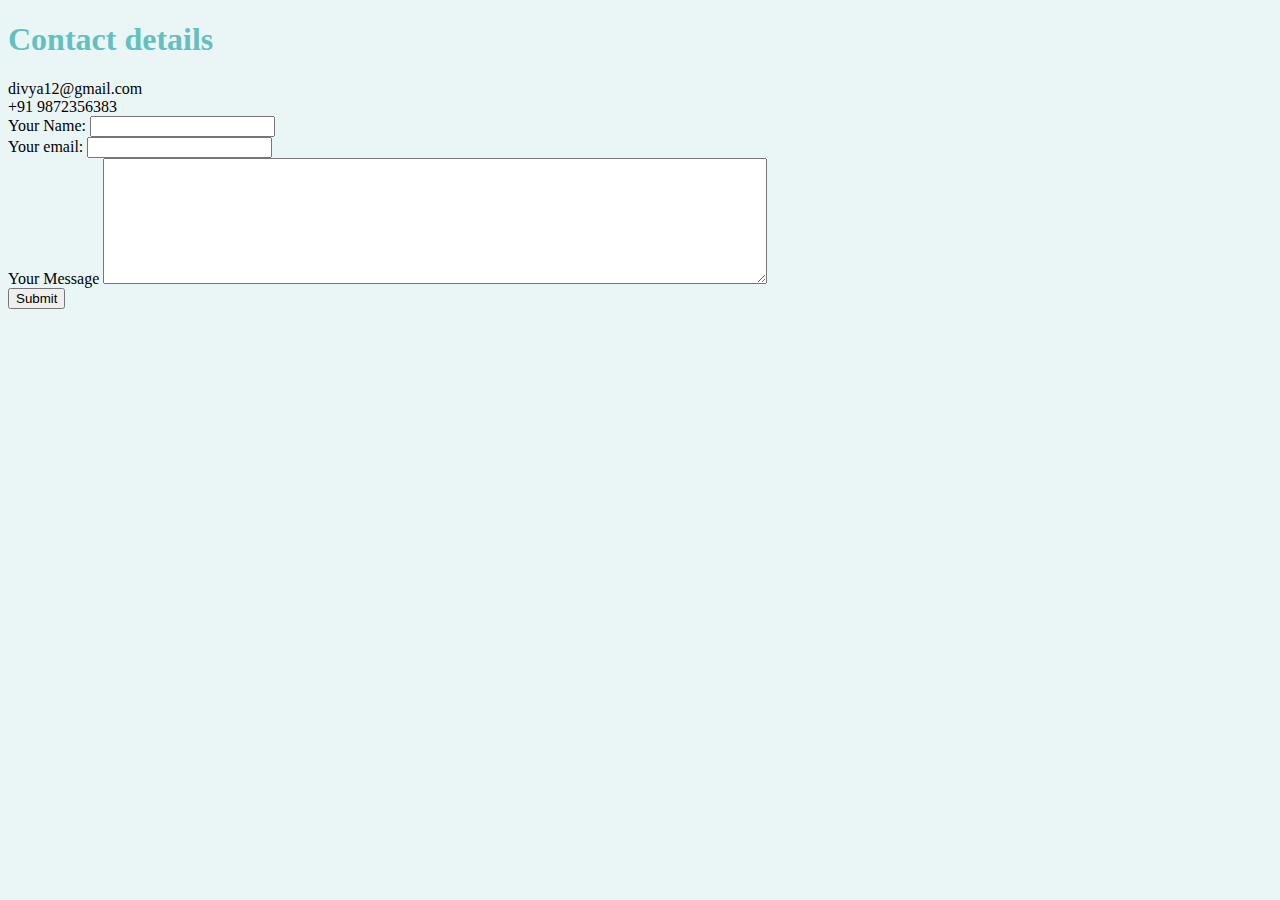
<file: contactDetails.html>
<!DOCTYPE html>
<html lang="en" dir="ltr">
  <head>
    <meta charset="utf-8">
    <title>Contact details</title>
    <link rel="stylesheet" href="css/styles.css">
  </head>
  <body>
    <h1>Contact details</h1>
    divya12@gmail.com
    <br>
    +91 9872356383
    <form action="mailto:divya@gmail.com" method="post" enctype="text/plain">
      <label >Your Name:</label>
      <input type="text" name="Your Name " value="">
      <br>
      <label>Your email:</label>
      <input type="text" name="Your email " value="">
      <br>
      <label for="text">Your Message</label>
      <textarea name="Your Message" rows="8" cols="80"></textarea>
      <br>
      <input type="submit" name="" value="Submit">

    </form>

  </body>
</html>
</file>
<file: css/styles.css>
body{
  background-color: #EAF6F6;
}

hr{
  border: dotted;
  border-color: grey;
  border-width: 5px;
  width: 5%;
  height:0.5px;
}

h1{
  color:#66BFBF;
}

h3{
  color:#66BFBF;
}
</file>
